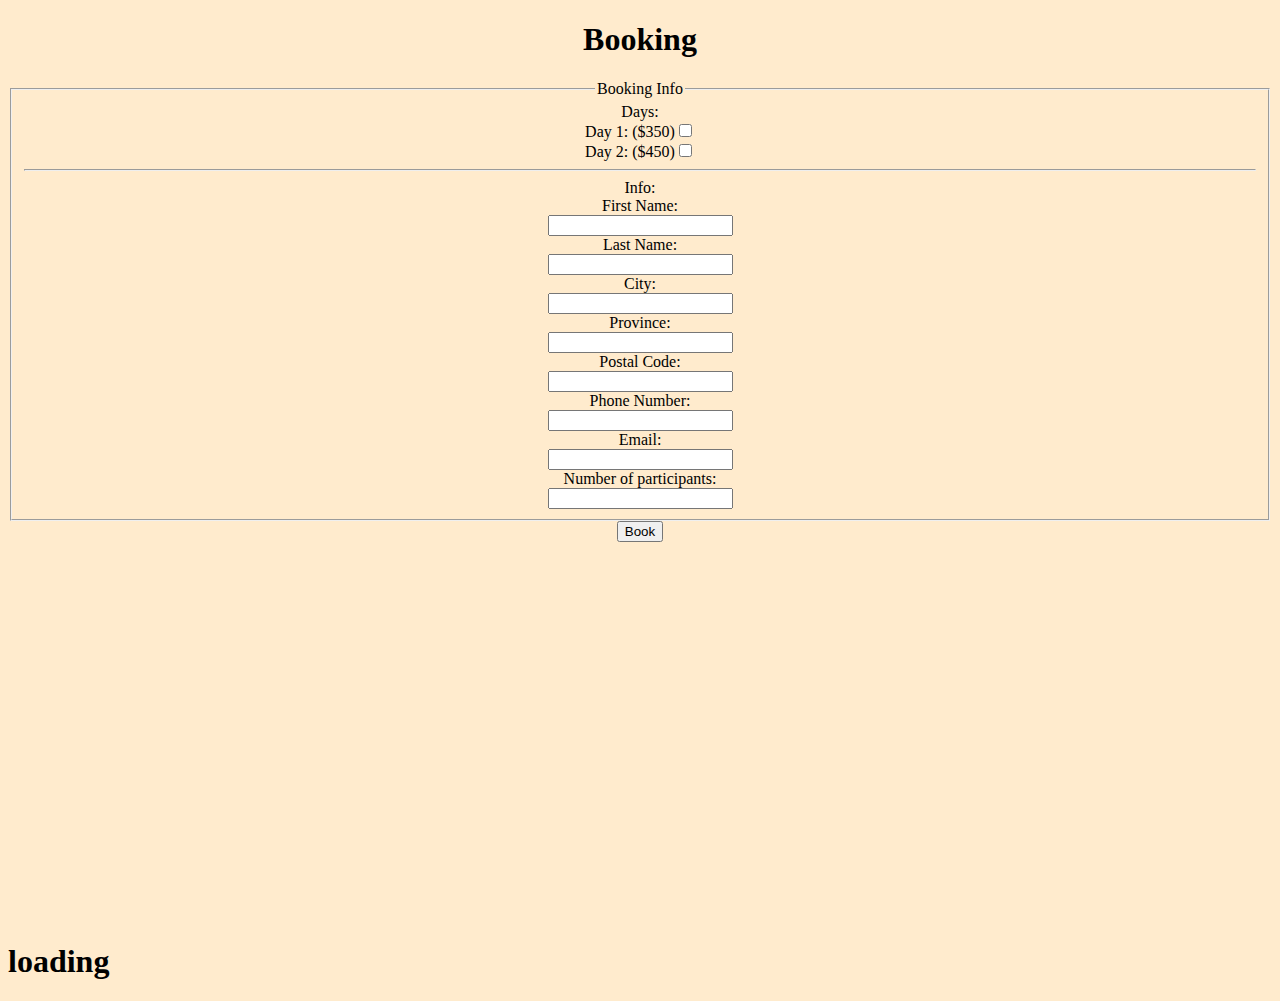
<file: webpage/index.html>
<!--
Mobile web development 
Template for General purpose html5 page with JQuery Mobile
Created by: Sabbir Ahmed
email:      sahmed@conestogac.on.ca
-->

<!DOCTYPE html>
<html lang="en">
    <head>



        <meta name="viewport" content="width=device-width, initial-scale=1.0, maximum-scale=1.0, user-scalable=no">
        <title>Booking</title>

        <script src="js/lib/jquery-2.1.4.js"></script>
        <script src="js/lib/jquery.mobile-1.4.5.js"></script>
        <script src="js/lib/jquery.validate.js"></script>
        <script src="js/success.js"></script>
        <script src="js/global.js"></script>
        <link rel="stylesheet" href="css/mystyle.css">

    </head>

    <!--HOME PAGE-->
    <div id="HomePage" data-role="page">
        <header data-role="header" data-theme="b" data-position="fixed">
            <h1 style="text-align: center"> Booking </h1>
        </header>

        <div id="HomeContent" data-role="content" style = "text-align: center">
            <div>
                <form id="infoForm">
                    <fieldset>
                        <legend>Booking Info</legend>

                        <label>Days:</label>
                        <label for="dayOne">Day 1: ($350)</label>
                        <input type="checkbox" id="dayOne" name="days">
                        <label for="dayTwo">Day 2: ($450)</label>
                        <input type="checkbox" id="dayTwo" name="days">
                        <hr>

                        <label>Info:</label>
                        <br>
                        <label>First Name:</label>
                        <input type="text" id="fName" name="fName">
                        <label>Last Name:</label>
                        <input type="text" id="lName" name="lName">
                        <label>City:</label>
                        <input type="text" id="city" name="city">
                        <label>Province:</label>
                        <input type="text" id="province" name="province">
                        <label>Postal Code:</label>
                        <input type="text" id="code" name="code">
                        <label>Phone Number:</label>
                        <input type="text" id="phone" name="phone">
                        <label>Email:</label>
                        <input type="text" id="email" name="email">
                        <label>Number of participants:</label>
                        <input type="number" id="people" name="people">



                    </fieldset>
                </form>
                <button type="button" id="submit">Book</button>
            </div>
        </div>

        <footer data-role="footer" data-theme="b" data-position="fixed">

        </footer>
    </div>
</file>
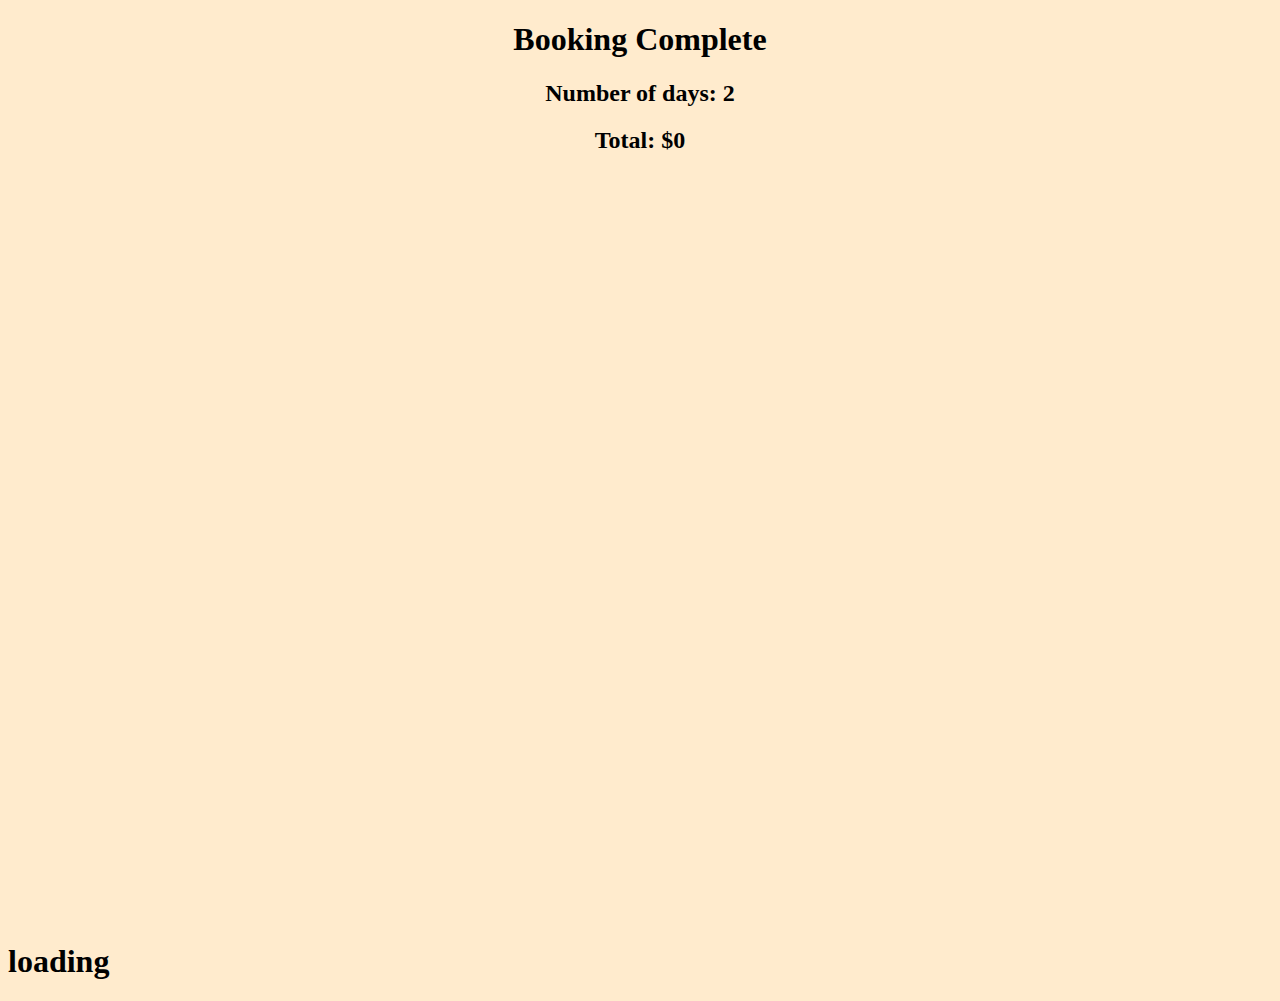
<file: webpage/success.html>
<!DOCTYPE html>
<html lang="en">
<head>



    <meta name="viewport" content="width=device-width, initial-scale=1.0, maximum-scale=1.0, user-scalable=no">
    <title>Booking</title>

    <script src="js/lib/jquery-2.1.4.js"></script>
    <script src="js/lib/jquery.mobile-1.4.5.js"></script>
    <script src="js/lib/jquery.validate.js"></script>
    <script src="js/success.js"></script>
    <script src="js/global.js"></script>
    <link rel="stylesheet" href="css/mystyle.css">

    <title>Success</title>
</head>
<div id="SuccessPage" data-role="page">
    <body>
        <h1 style="text-align: center">Booking Complete</h1>
        <div>
            <h2 id="numDays" style="text-align: center">Number of days:</h2>
            <h2 id="total" style="text-align: center">Total:</h2>
        </div>
    </body>
</div>
</html>
</file>
<file: webpage/css/mystyle.css>
html {
    background-color: blanchedalmond;
}

label.error{
    color: #F00;
    font-weight: bold;
}

input.error,select.error,textarea.error {
    border: 1px red solid;
}
</file>
